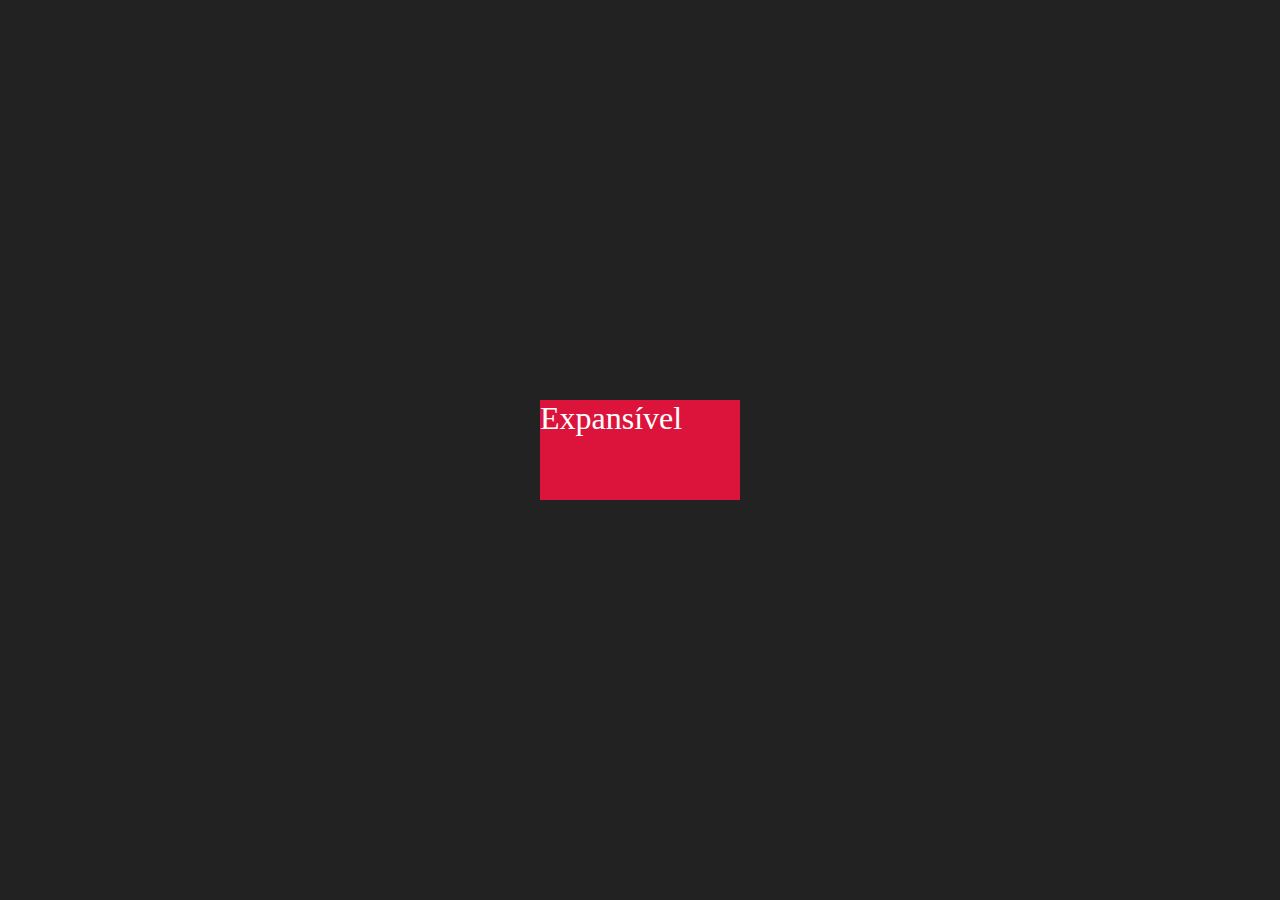
<file: teste.html>
<!DOCTYPE html>
<html lang="pt-br">
  <head>
    <meta charset="UTF-8" />
    <title>Scroll que aumenta a div</title>
    <style>
      body,
      html {
        margin: 0;
        padding: 0;
        overflow: hidden; /* bloqueia o scroll inicialmente */
      }

      #scroll-container {
        height: 100vh;
        background: #222;
        display: flex;
        align-items: center;
        justify-content: center;
        color: white;
        font-size: 2rem;
      }

      #targetDiv {
        width: 200px;
        height: 100px;
        background: crimson;
        transition: height 0.05s;
      }

      #conteudo {
        height: 2000px;
        background: linear-gradient(white, gray);
        display: none;
      }
    </style>
  </head>
  <body>
    <div id="scroll-container">
      <div id="targetDiv">Expansível</div>
    </div>

    <div id="conteudo">
      <h1>Conteúdo liberado!</h1>
      <p>Agora você pode rolar normalmente.</p>
    </div>

    <script>
      let target = document.getElementById("targetDiv");
      let content = document.getElementById("conteudo");
      let scrollY = 0;
      let growing = true;
      let maxHeight = 400; // altura máxima da div

      window.addEventListener(
        "wheel",
        (e) => {
          if (growing) {
            e.preventDefault();

            scrollY += e.deltaY;

            let newHeight = Math.min(100 + scrollY * 0.3, maxHeight);
            target.style.height = newHeight + "px";

            if (newHeight >= maxHeight) {
              growing = false;
              document.body.style.overflow = "auto"; // libera scroll
              content.style.display = "block";
              document.getElementById("scroll-container").style.height = "auto";
            }
          }
        },
        { passive: false }
      );
    </script>
  </body>
</html>
</file>
